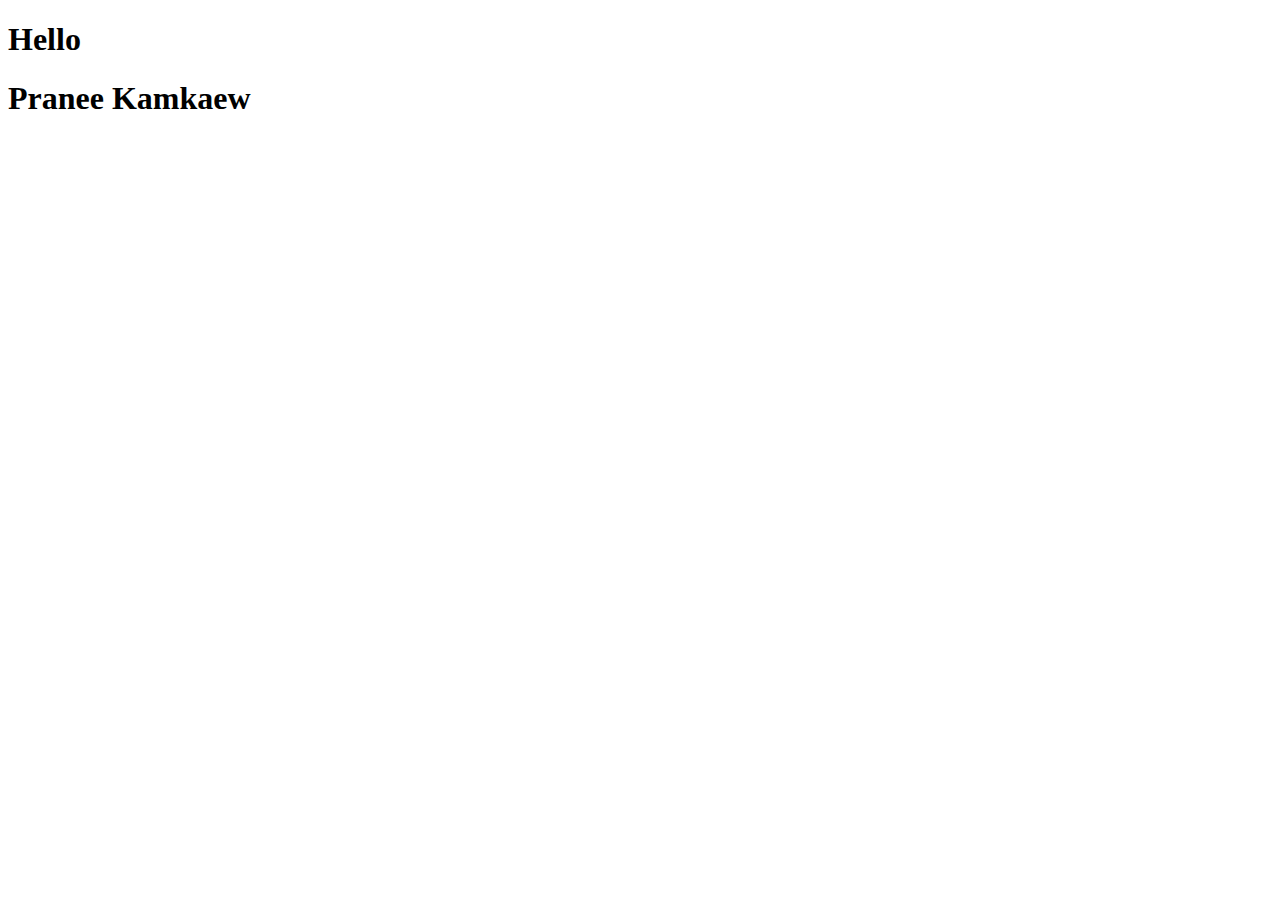
<file: hello.html>
<!DOCTYPE html>
<html lang="en">
<head>
    <meta charset="UTF-8">
    <meta http-equiv="X-UA-Compatible" content="IE=edge">
    <meta name="viewport" content="width=<device-width>, initial-scale=1.0">
    <title>Document</title>
</head>
<body>
    <h1>Hello</h1>
    <h1>Pranee Kamkaew</h1>
</body>
</html>
</file>
